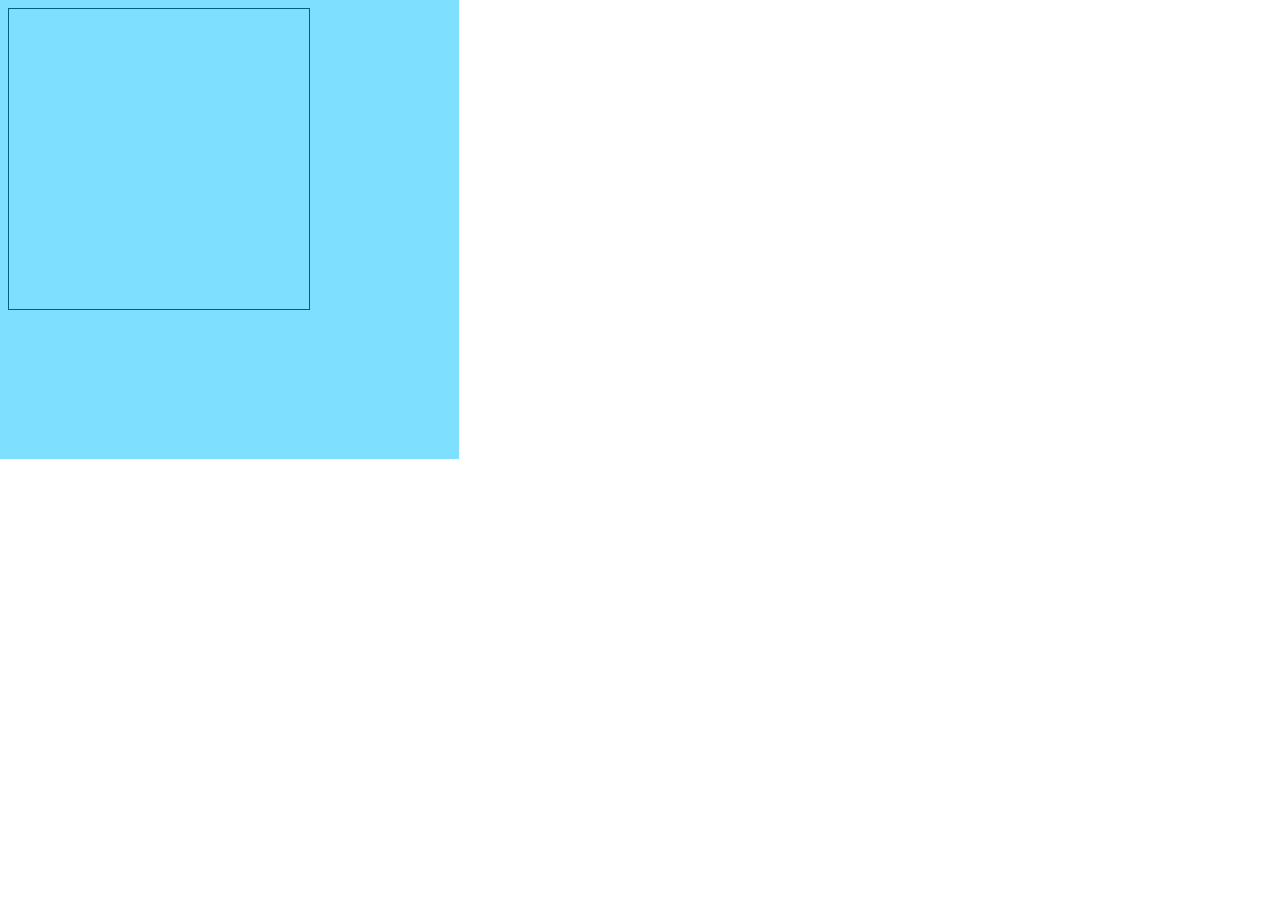
<file: testPaginas/index.html>
<!DOCTYPE html>
<html lang="en">
<head>
    <meta charset="UTF-8">
    <meta http-equiv="X-UA-Compatible" content="IE=edge">
    <meta name="viewport" content="width=device-width, initial-scale=1.0">
    <title>Document</title>
</head>
<body>
    <style>
        .container {
          position: relative;
          width: 300px;
          height: 300px;
          border: 1px solid black;
          
        }
        
        .inner-container {
          position: absolute;
          top: -50%;
          left: -50%;
          width: 200%;
          height: 200%;
          background-color: rgb(0, 191, 255);
          opacity: 50%;
        }
      </style>
      
      <div class="container">
        <div class="inner-container">
          Contenido que se expandirá y se mostrará por arriba y por abajo del contenedor padre.
        </div>
      </div>
      
</body>
</html>
</file>
